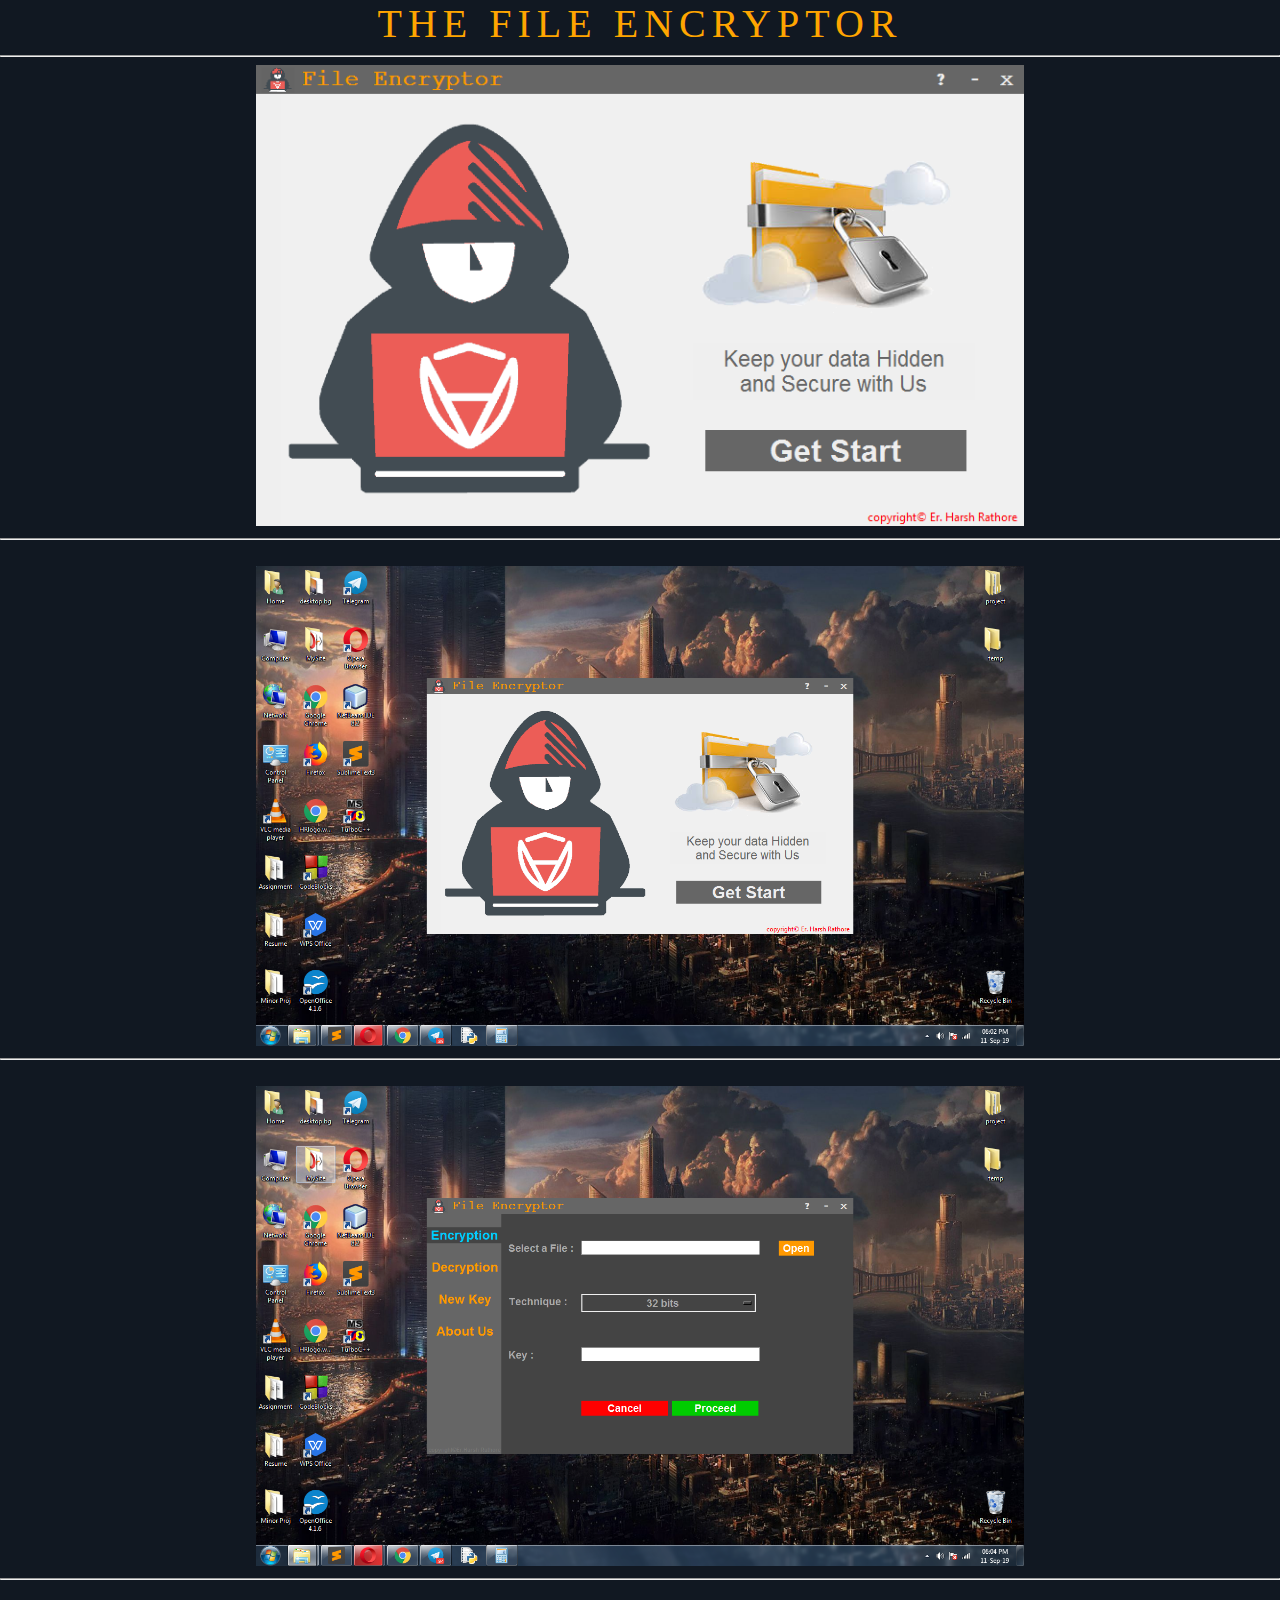
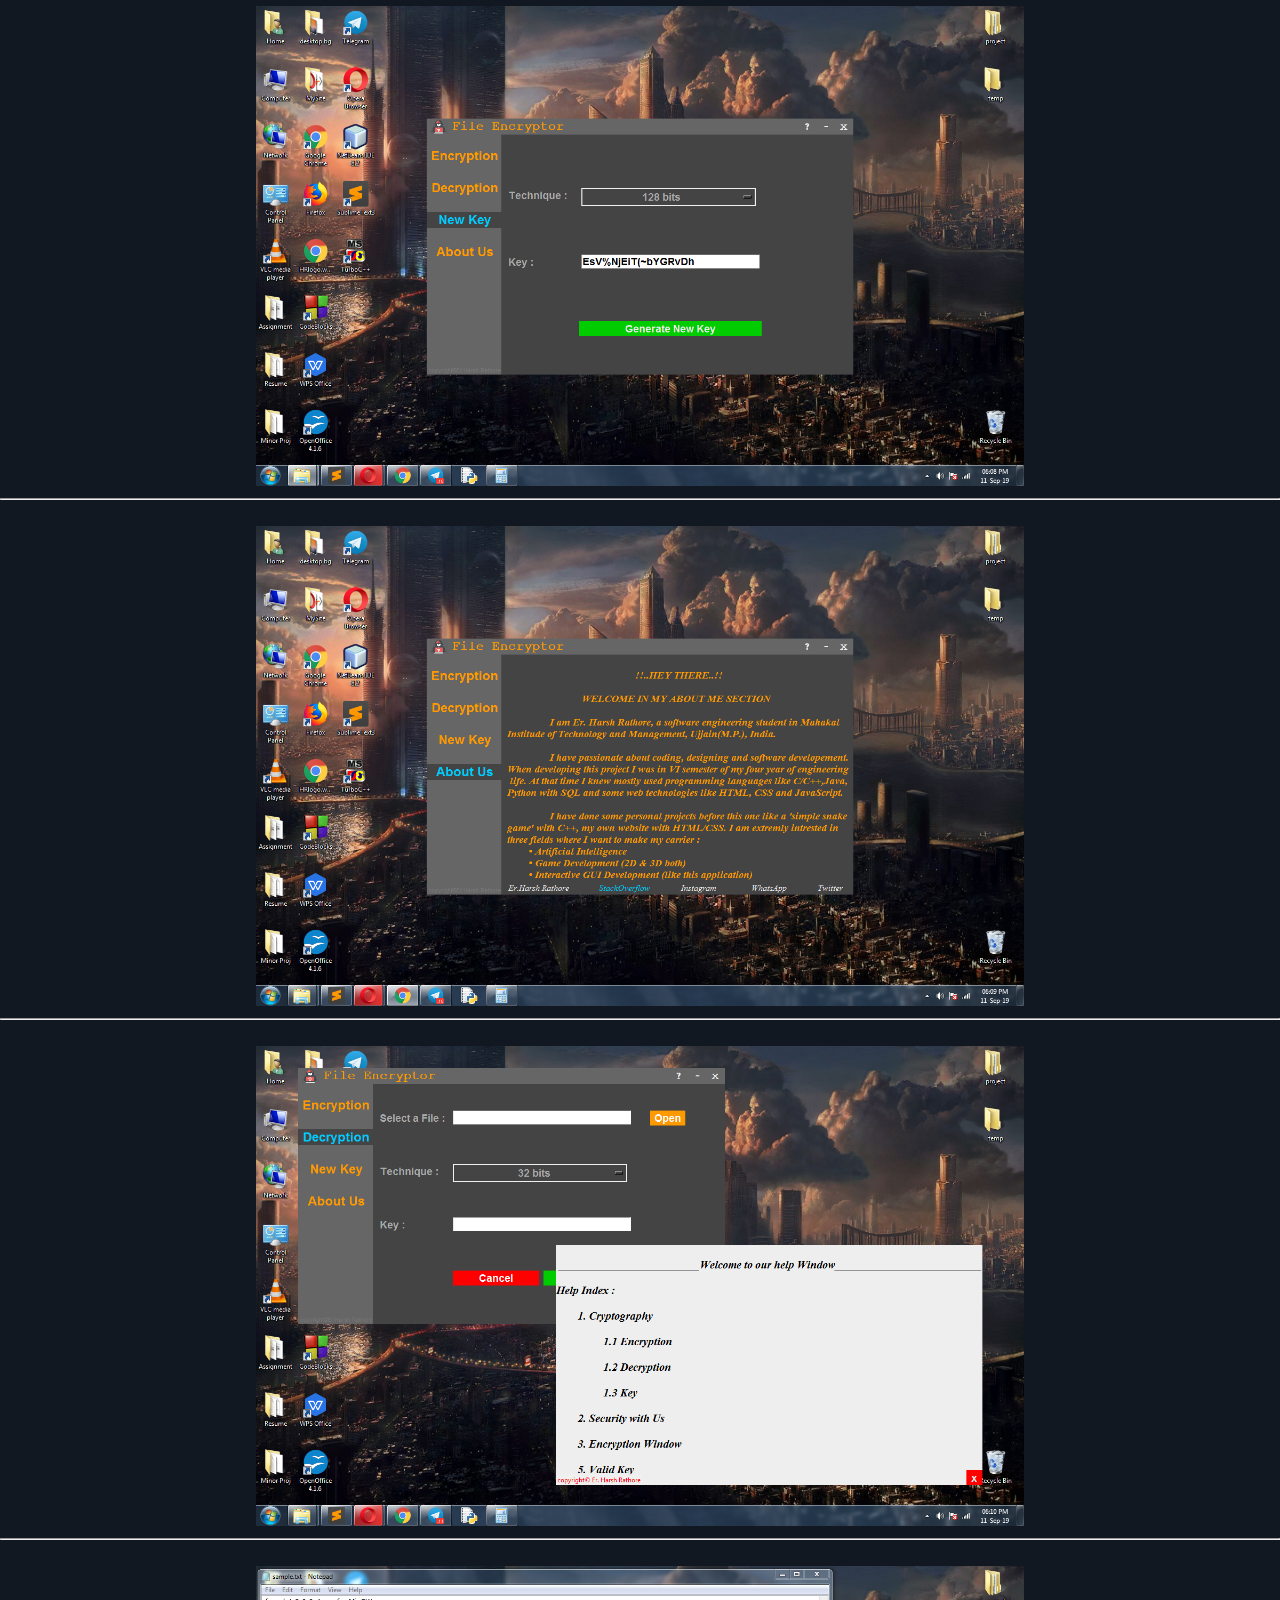
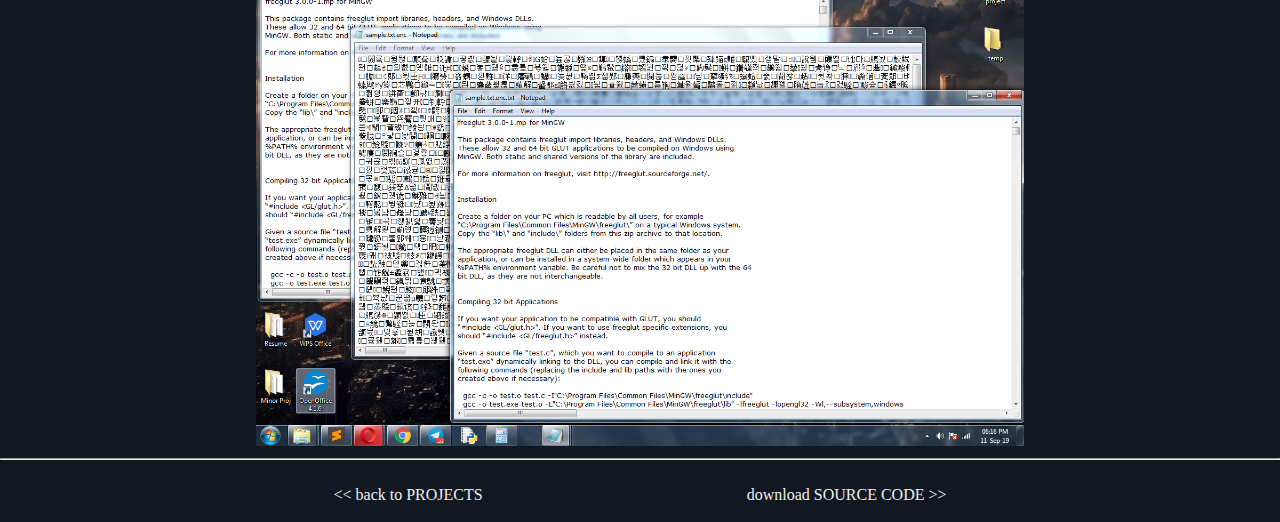
<file: File Encryptor/index.html>
<!DOCTYPE html>
<html>
<head>
	<title>File Encryptor</title>
	<link rel="icon" href="../finallogoHR.webp">
	<link rel="stylesheet" type="text/css" href="../CSS/style.css">
</head>
<body>
	<div class="heading" style="font-size: 40px">THE FILE ENCRYPTOR</div><hr>
	<center>
		<img src="home.png" width="60%"><br><hr><br>
		<img src="app_home.png" width="60%"><br><hr><br>
		<img src="enc.png" width="60%"><br><hr><br>
		<img src="key.png" width="60%"><br><hr><br>
		<img src="about.png" width="60%"><br><hr><br>
		<img src="help.png" width="60%"><br><hr><br>
		<img src="sample.png" width="60%"><br><hr><br>
		<a href="../projects.html"><< back to PROJECTS</a>
		&emsp;&emsp;&emsp;&emsp;&emsp;&emsp;&emsp;&emsp;&emsp;&emsp;&emsp;&emsp;&emsp;&emsp;&emsp;&emsp;
		<a href="https://github.com/ErHarshRathore/FileEncryptor" target="_blank">download SOURCE CODE >></a>
		<br><br>
	</center>
</body>
</html>
</file>
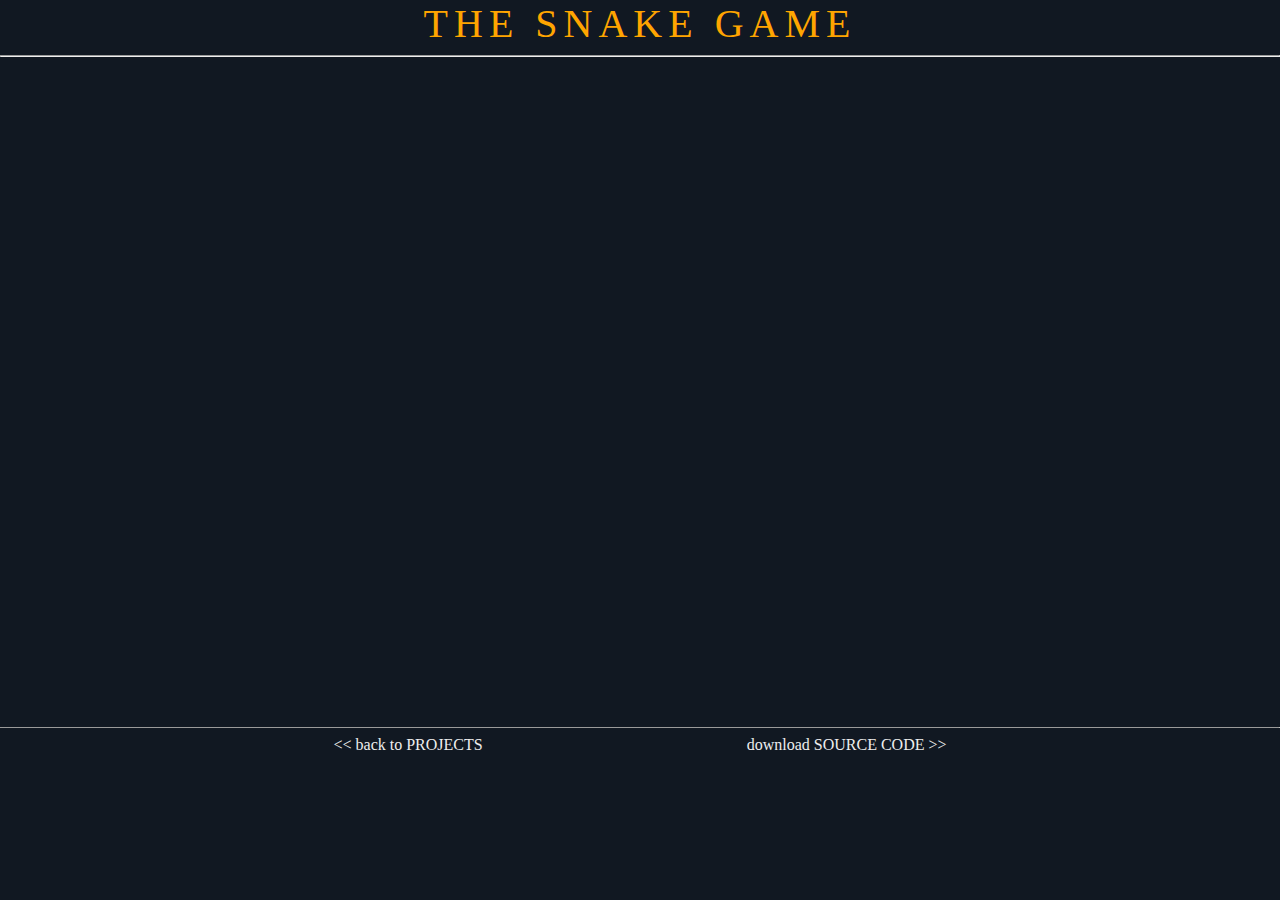
<file: Snake Game/index.html>
<!DOCTYPE html>
<html>
<head>
	<title>Snake Game</title>
	<link rel="icon" href="../finallogoHR.webp">
	<link rel="stylesheet" type="text/css" href="../CSS/style.css">
</head>
<body>
	<div class="heading" style="font-size: 40px">THE SNAKE GAME</div><hr>
	<center>
		<iframe width="900px" height="650px" src="https://www.youtube.com/embed/1XAnLeFB6LY" frameborder="0" allow="accelerometer; autoplay; encrypted-media; gyroscope; picture-in-picture" allowfullscreen></iframe>
		<hr size="1px"><a href="../projects.html"><< back to PROJECTS</a>
		&emsp;&emsp;&emsp;&emsp;&emsp;&emsp;&emsp;&emsp;&emsp;&emsp;&emsp;&emsp;&emsp;&emsp;&emsp;&emsp;
		<a href="https://github.com/ErHarshRathore/SnakeGame" target="_blank">download SOURCE CODE >></a>
		<br><br>
	</center>
	<!-- Default Statcounter code for My Web Site https://erharshrathore.github.io/_ -->
	<script type="text/javascript">
		var sc_project=12055175; 
		var sc_invisible=1; 
		var sc_security="e3e95b43";
		var scJsHost = "https://"
		document.write("<sc" + "ript type='text/javascript' src='" +
			scJsHost + "statcounter.com/counter/counter.js'></"+"script>");
	</script>
	<!-- End of Statcounter Code -->
</body>
</html>
</file>
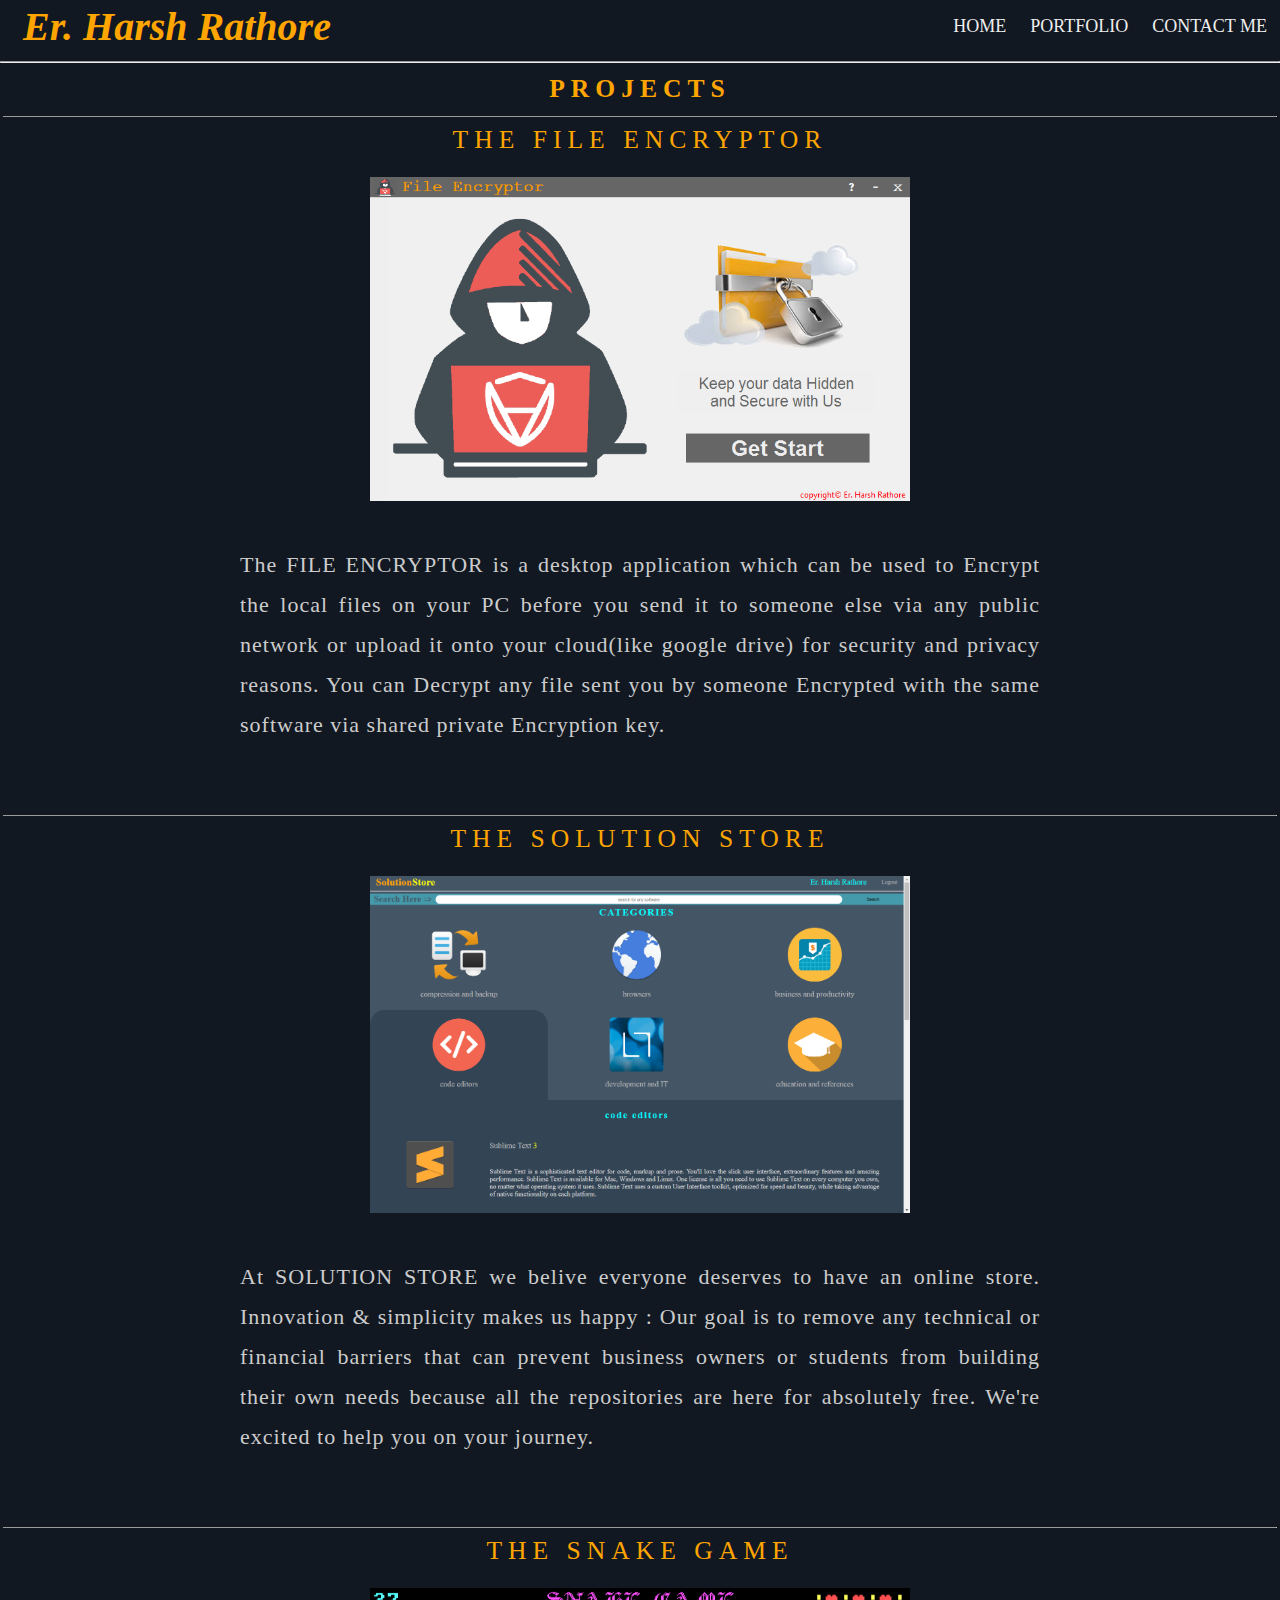
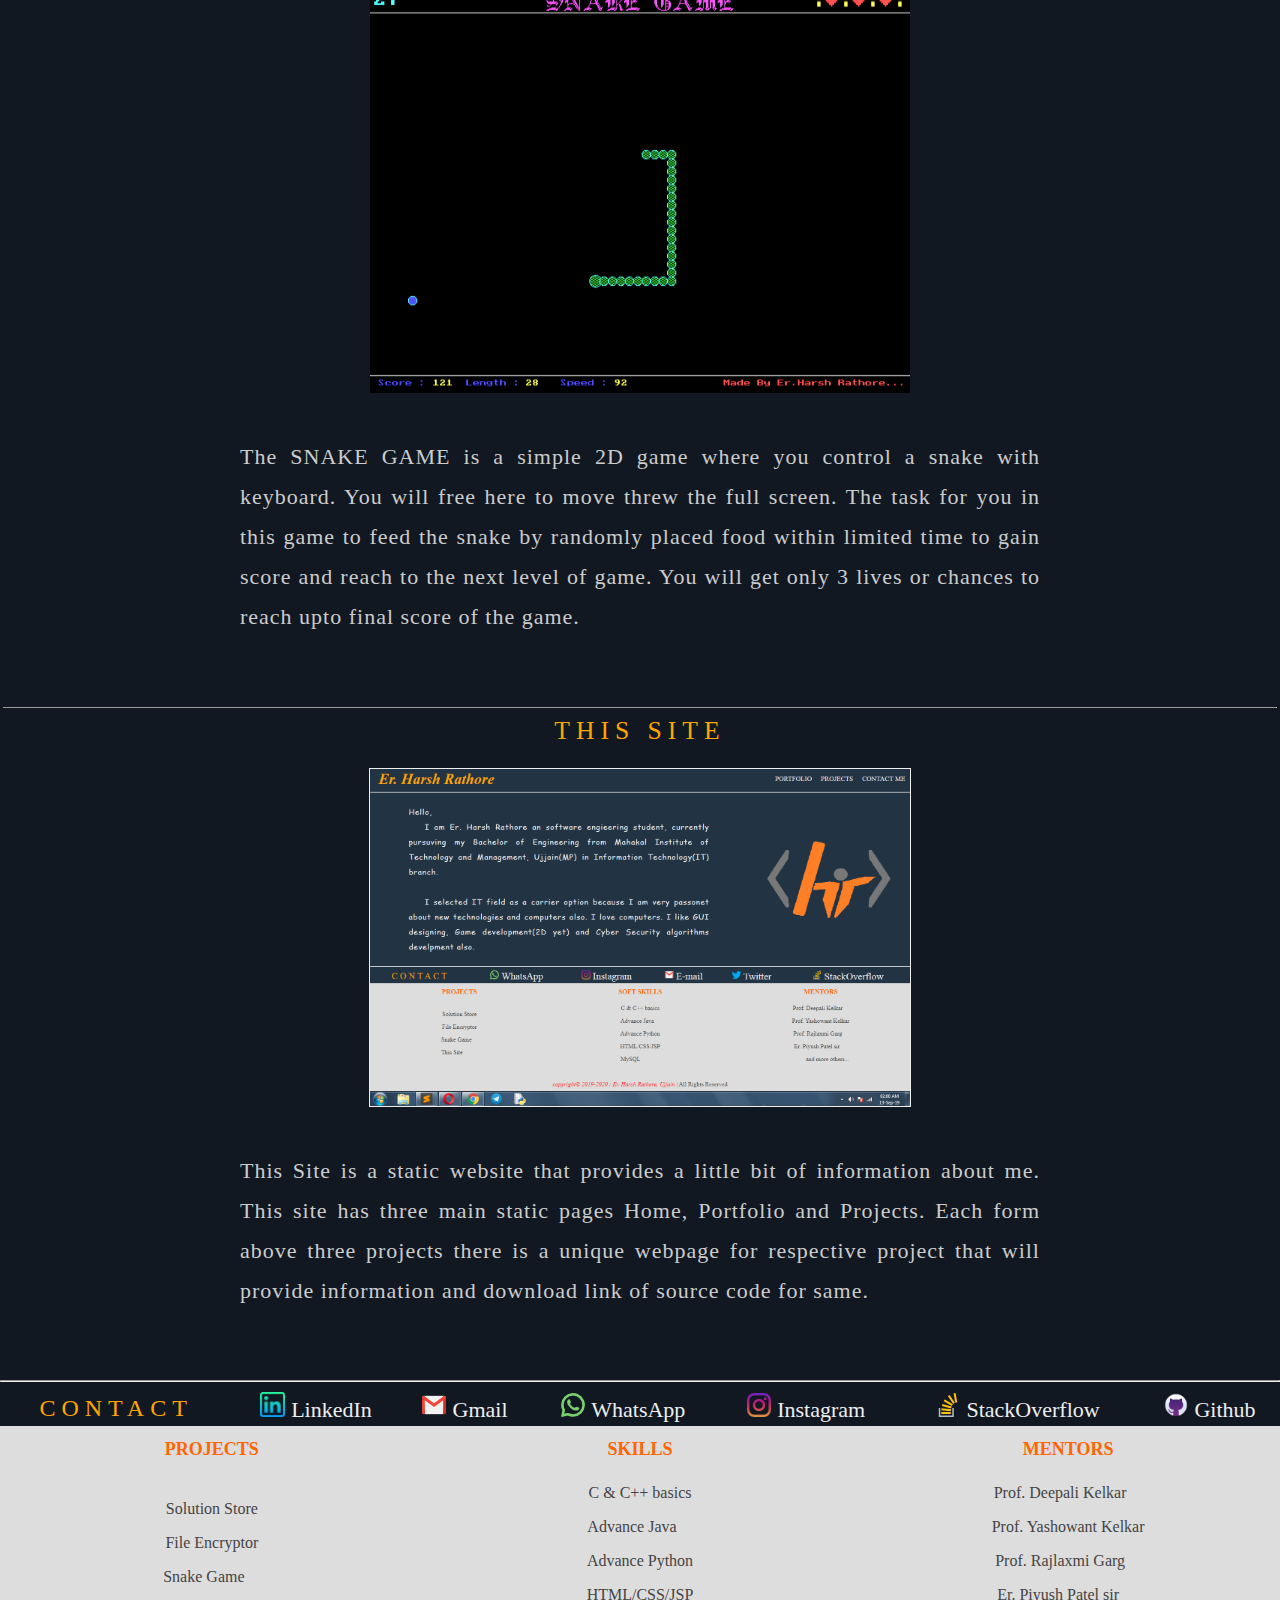
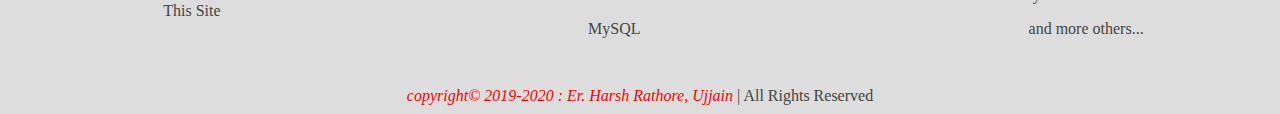
<file: projects.html>
<!DOCTYPE html>
<html>
<head>
	<title>Projects@er.HarshRathore</title>
	<meta charset="utf-8">
	<link rel="icon" href="finallogoHR.webp">
	<link rel="stylesheet" type="text/css" href="CSS/style.css">
	<style type="text/css">
		#inb{
			display: inline-block;
		}
	</style>
</head>
<body> 
	<div class="header">
		<table width=100%><tr>
			<td align="left">
			<a href="index.html" style="font-size:40px;color:orange">
				<b><i>&ensp;Er. Harsh Rathore</i></b>
			</a></td>
			<td align="right"><div class="menu">
				<a href="index.html">HOME</a>
				<a href="portfolio.html">PORTFOLIO</a>
				<a href="#contact">CONTACT ME</a>
			</div></td>
		</tr></table>
	</div>
	<hr>
	<table border="0px">
		<tr><th colspan="2"><div class="heading" id="about">
			PROJECTS
		</div>
		</th></tr>
		<tbody>
			<tr>
				<td colspan="2">
					<hr size="1px"><a href="File Encryptor/index.html"><div class="heading">THE FILE ENCRYPTOR</div></a>
				</td>
			</tr>
			<tr>
				<td colspan="2"><div id="inb" style="width:600px;">
					<a href="File Encryptor/index.html"><br><img src="File Encryptor/home.png" width="90%"></a>
				</div>
				<div id="inb" style="width:800px;vertical-align: bottom;text-align: justify;">
					<span class="custom" style="color:#ccc;letter-spacing: 1px;line-height: 40px">
						<br>The FILE ENCRYPTOR is a desktop application which can be used to Encrypt the local files on your PC before you send it to someone else via any public network or upload it onto your cloud(like google drive) for security and privacy reasons. You can Decrypt any file sent you by someone Encrypted with the same software via shared private Encryption key.<br><br>
					</span><br>
				</div>
				</td>
			</tr>
			<tr>
				<td colspan="2">
					<hr size="1px"><a href="Solution Store/index.html"><div class="heading">THE SOLUTION STORE</div></a>
				</td>
			</tr>
			<tr>
				<td colspan="2"><div id="inb" style="width:600px;">
					<a href="Solution Store/index.html"><br><img src="Solution Store/categories.png" width="90%"></a>
				</div>
				<div id="inb" style="width:800px;vertical-align: bottom;text-align: justify;">
					<span class="custom" style="color:#ccc;letter-spacing: 1px;line-height: 40px">
					<br>At SOLUTION STORE we belive everyone deserves to have an online store. Innovation & simplicity makes us happy : Our goal is to remove any technical or financial barriers that can prevent business owners or students from building their own needs because all the repositories are here for absolutely free. We're excited to help you on your journey.<br><br>
					</span><br>
				</div>
				</td>
			</tr>
			<tr>
				<td colspan="2">
					<hr size="1px"><a href="Snake Game/index.html"><div class="heading">THE SNAKE GAME</div></a>
				</td>
			</tr>
			<tr>
				<td colspan="2"><div id="inb" style="width:600px;">
					<a href="Snake Game/index.html"><br><img src="Snake Game/snapshot.png" width="90%"></a>
				</div>
				<div id="inb" style="width:800px;vertical-align: bottom;text-align: justify;">
					<span class="custom" style="color:#ccc;letter-spacing: 1px;line-height: 40px">
					<br>The SNAKE GAME is a simple 2D game where you control a snake with keyboard. You will free here to move threw the full screen. The task for you in this game to feed the snake by randomly placed food within limited time to gain score and reach to the next level of game. You will get only 3 lives or chances to reach upto final score of the game.<br><br>
					</span><br>
				</div>
				</td>
			</tr>
			<tr>
				<td colspan="2">
					<hr size="1px"><a href="#"><div class="heading">THIS SITE</div></a>
				</td>
			</tr>
			<tr>
				<td colspan="2"><div id="inb" style="width:600px;">
					<a href=".\"><br><img border="1px" src="site.png" width="90%"></a>
				</div>
				<div id="inb" style="width:800px;vertical-align: bottom;text-align: justify;">
					<span class="custom" style="color:#ccc;letter-spacing: 1px;line-height: 40px">
					<br>This Site is a static website that provides a little bit of information about me. This site has three main static pages Home, Portfolio and Projects. Each form above three projects there is a unique webpage for respective project that will provide information and download link of source code for same.<br><br>
					</span><br>
				</div>
				</td>
			</tr>
		</tbody>
	</table>
<!--
	HH      HH   HHHHHHHH   HHHHHHHH   HHHHHHHHH   HHHHHHHHHHHHHHHHHHHHHHHHHHHHHHHHHHHHHHHHHHHHHHHH
	HH      HH   HH         HH    HH   HH          HH  HHH  HHHH   HHHH        H        H  HHHH  HH
	HH      HH   HH         HH   HH    HH          HH  HHH  HHH  H  HHH  HHHH  H  HHHHHHH  HHHH  HH
	HHHHHHHHHH   HHHHHH     HHHHH      HHHHHHH     HH       HH       HH      HHH        H        HH
	HH      HH   HH         HH  HH     HH          HH  HHH  HH  HHH  HH  HH  HHHHHHHHH  H  HHHH  HH
	HH      HH   HH         HH   HH    HH          HH  HHH  H  HHHHH  H  HHH   H        H  HHHH  HH
	HH      HH   HHHHHHHH   HH    HH   HHHHHHHHH   HHHHHHHHHHHHHHHHHHHHHHHHHHHHHHHHHHHHHHHHHHHHHHHH
-->
	<hr>
	<table border="0px" cellpadding="0px">
		<tr style="font-size:26px;">
			<td><div class="heading" id="contact" style="font-size: 24px">
				CONTACT
			</div></td>
			<td><a href="https://www.linkedin.com/in/er-harsh-rathore-34552718b/" target="_blank">
				<img src="img24x24/linkedin.png" width="25px"> <span style="font-size: 22px">LinkedIn</span> 
			</a></td>
			<td><a href="mailto:harshrathore976@gmail.com" target="_blank">
				<img src="img24x24/gmail.png"> <span style="font-size: 22px">Gmail</span>
			</a></td>
			<td><a href="https://wa.me/917879121927?text=Hello" target="_blank">
				<img src="img24x24/whatsapp.png"> <span style="font-size: 22px">WhatsApp</span>
			</a></td>
			<td><a href="https://instagram.com/er.harsh_rathore" target="_blank">
				<img src="img24x24/instagram.png"> <span style="font-size: 22px">Instagram</span>
			</a></td>
			<td><a href="https://stackoverflow.com/users/10180730/er-harsh-rathore" target="_blank">
				<img src="img24x24/overflowing.png" width="24px"> <span style="font-size: 22px">StackOverflow</span>
			</a></td>
			<td><a href="https://github.com/ErHarshRathore" target="_blank">
				<img src="img24x24/github.png" width="24px"> <span style="font-size: 22px">Github</span> 
			</a></td>
		</tr>
	</table>
	<table class="footer" width="100%" border="0">
		<tr>
			<th>PROJECTS</th>
			<th>SKILLS</th>
			<th>MENTORS</th>
		</tr>
		<tr>
			<td width="33%">
				<table>
					<tr><td>Solution Store</td></tr>
					<tr><td>File Encryptor</td></tr>
					<tr><td>Snake Game&emsp;</td></tr>
					<tr><td>This Site &emsp; &emsp;</td></tr>
				</table>
			</td>
			<td width="34%">
				<table>
					<tr></tr>
					<tr><td>C & C++ basics</td></tr>
					<tr><td>Advance Java&emsp;</td></tr>
					<tr><td>Advance Python</td></tr>
					<tr><td>HTML/CSS/JSP</td></tr>
					<tr><td>MySQL &emsp;&emsp;&emsp;</td></tr>
				</table>
			</td>
			<td width="33%">
				<table>
					<tr></tr>
					<tr><td>Prof. Deepali Kelkar&emsp;</td></tr>
					<tr><td>Prof. Yashowant Kelkar</td></tr>
					<tr><td>Prof. Rajlaxmi Garg&emsp;</td></tr>
					<tr><td>Er. Piyush Patel sir &emsp; </td></tr>
					<tr><td>&emsp;&emsp; and more others...</td></tr>		
				</table>
			</td>
		</tr>
		<tr>
		<td colspan="3">
			<br><i style="color:red">
				copyright&copy; 2019-2020 : Er. Harsh Rathore, Ujjain
			</i> | All Rights Reserved<br>
		</td>
		</tr></tbody>
	</table>
	<!-- Default Statcounter code for My Web Site https://erharshrathore.github.io/_ -->
	<script type="text/javascript">
		var sc_project=12055175; 
		var sc_invisible=1; 
		var sc_security="e3e95b43";
		var scJsHost = "https://"
		document.write("<sc" + "ript type='text/javascript' src='" +
			scJsHost + "statcounter.com/counter/counter.js'></"+"script>");
	</script>
	<!-- End of Statcounter Code -->
</body>
</html>
</file>
<file: CSS/style.css>
html,body{
	padding:0px;
	margin :0px;
	color : #eee;
	font-size : 16px;
	background-color: #111822;
	min-width: 700px;
}
a{
	text-decoration: none;
	color:#eee;
}
.menu a{
	padding: 10px;
	font-size: 18px;
}
a:hover{
	color :cyan;
}
table{
	width : 100%;
	text-align: center;
}
.heading{
	text-align: center;
	letter-spacing: 6px;
	font-size: 160%;
	color: orange;
	width:100%;
}
.custom{
	font-size:22px;
}
.pera{
	font-size: 20px;
	font-family: cursive;
	line-height: 40px;
	text-align: justify;
	width :80%;
	letter-spacing: 1.5px;
}
.pic{
	width:80%;
}
.pic img{
	width:100%;
	border-radius:50%;
}
.footer{
	background-color:#ddd;
	color : #444;
	text-align: center;
}
.footer th{
	font-size: 18px;
	color: #f60;
	line-height: 40px;
}
.footer td{
	line-height: 30px;
}
</file>
